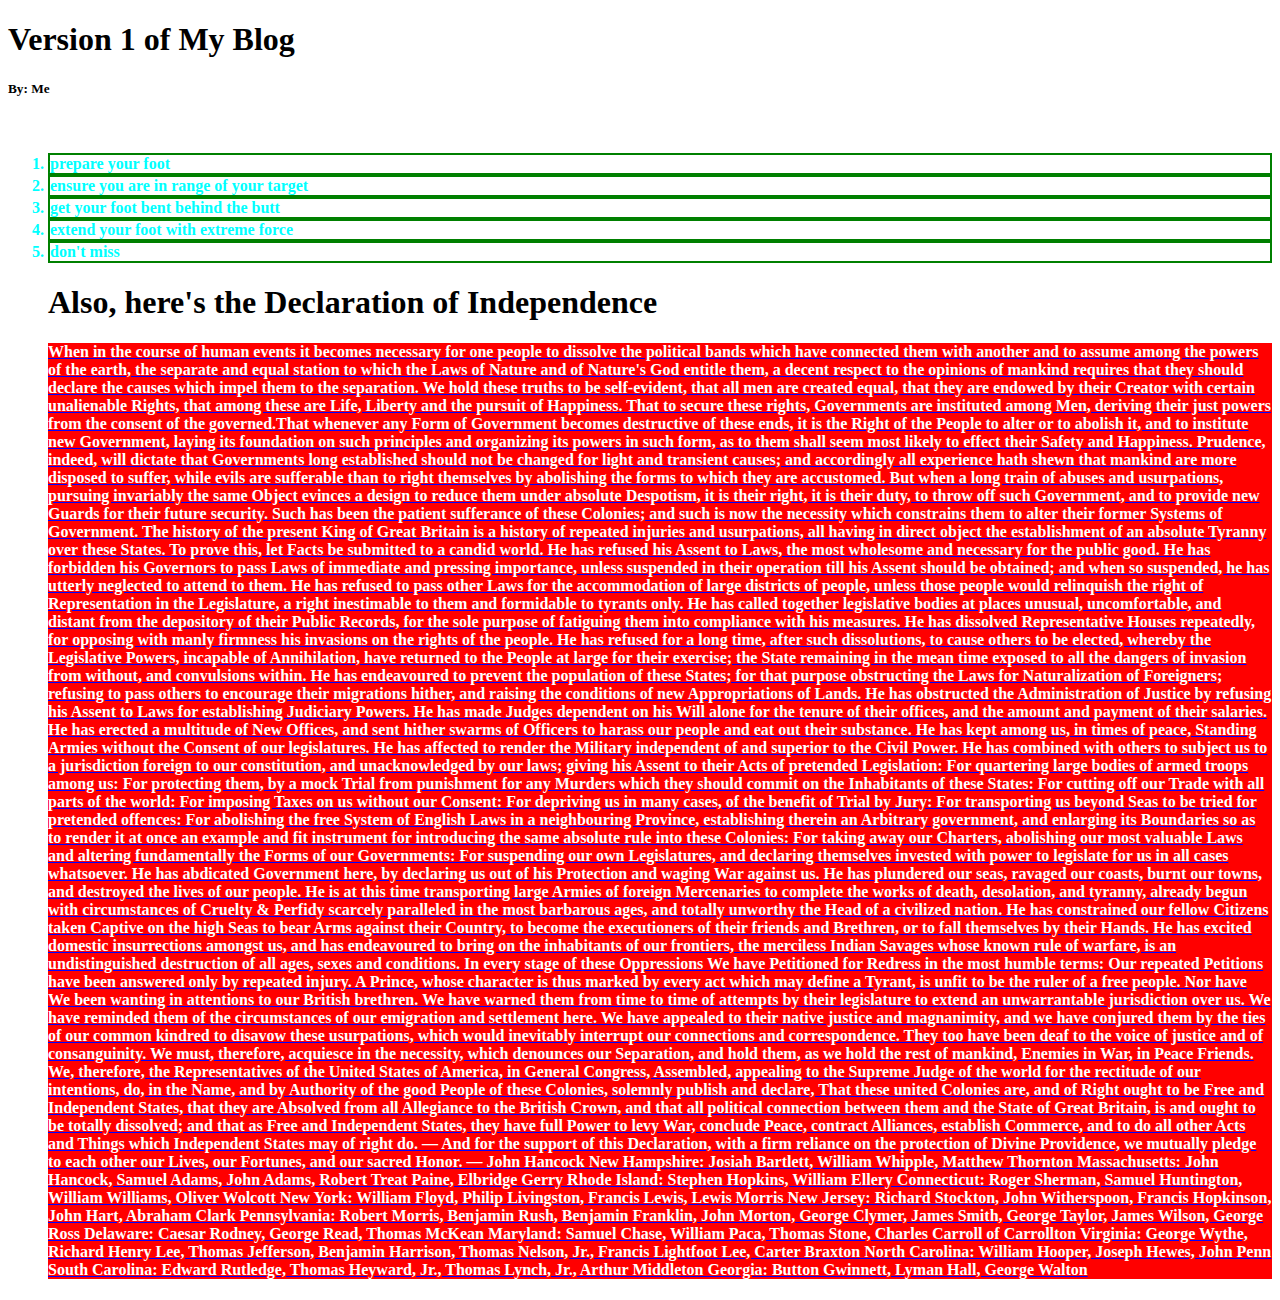
<file: blogspost.html>
<!DOCTYPE html>
<html>
<head>
	<title>Blogpost for coding class</title>
	<link rel="stylesheet" href="Styles.css">
</head>
<body>
<h1>Version 1 of My Blog</h1>
<h5>By: Me</h5>
<p>Here is how to kick butt</p>
<ol>
	<li>prepare your foot</li>
	<li>ensure you are in range of your target</li>
	<li>get your foot bent behind the butt</li>
	<li>extend your foot with extreme force</li>
	<li>don't miss</li>
	<h1>Also, here's the Declaration of Independence
	<h4>When in the course of human events it becomes necessary for one people to dissolve the political bands which have connected them with another and to assume among the powers of the earth, the separate and equal station to which the Laws of Nature and of Nature's God entitle them, a decent respect to the opinions of mankind requires that they should declare the causes which impel them to the separation.

We hold these truths to be self-evident, that all men are created equal, that they are endowed by their Creator with certain unalienable Rights, that among these are Life, Liberty and the pursuit of Happiness. That to secure these rights, Governments are instituted among Men, deriving their just powers from the consent of the governed.That whenever any Form of Government becomes destructive of these ends, it is the Right of the People to alter or to abolish it, and to institute new Government, laying its foundation on such principles and organizing its powers in such form, as to them shall seem most likely to effect their Safety and Happiness. Prudence, indeed, will dictate that Governments long established should not be changed for light and transient causes; and accordingly all experience hath shewn that mankind are more disposed to suffer, while evils are sufferable than to right themselves by abolishing the forms to which they are accustomed. But when a long train of abuses and usurpations, pursuing invariably the same Object evinces a design to reduce them under absolute Despotism, it is their right, it is their duty, to throw off such Government, and to provide new Guards for their future security. Such has been the patient sufferance of these Colonies; and such is now the necessity which constrains them to alter their former Systems of Government. The history of the present King of Great Britain is a history of repeated injuries and usurpations, all having in direct object the establishment of an absolute Tyranny over these States. To prove this, let Facts be submitted to a candid world.

He has refused his Assent to Laws, the most wholesome and necessary for the public good.

He has forbidden his Governors to pass Laws of immediate and pressing importance, unless suspended in their operation till his Assent should be obtained; and when so suspended, he has utterly neglected to attend to them.

He has refused to pass other Laws for the accommodation of large districts of people, unless those people would relinquish the right of Representation in the Legislature, a right inestimable to them and formidable to tyrants only.

He has called together legislative bodies at places unusual, uncomfortable, and distant from the depository of their Public Records, for the sole purpose of fatiguing them into compliance with his measures.

He has dissolved Representative Houses repeatedly, for opposing with manly firmness his invasions on the rights of the people.

He has refused for a long time, after such dissolutions, to cause others to be elected, whereby the Legislative Powers, incapable of Annihilation, have returned to the People at large for their exercise; the State remaining in the mean time exposed to all the dangers of invasion from without, and convulsions within.

He has endeavoured to prevent the population of these States; for that purpose obstructing the Laws for Naturalization of Foreigners; refusing to pass others to encourage their migrations hither, and raising the conditions of new Appropriations of Lands.

He has obstructed the Administration of Justice by refusing his Assent to Laws for establishing Judiciary Powers.

He has made Judges dependent on his Will alone for the tenure of their offices, and the amount and payment of their salaries.

He has erected a multitude of New Offices, and sent hither swarms of Officers to harass our people and eat out their substance.

He has kept among us, in times of peace, Standing Armies without the Consent of our legislatures.

He has affected to render the Military independent of and superior to the Civil Power.

He has combined with others to subject us to a jurisdiction foreign to our constitution, and unacknowledged by our laws; giving his Assent to their Acts of pretended Legislation:

For quartering large bodies of armed troops among us:

For protecting them, by a mock Trial from punishment for any Murders which they should commit on the Inhabitants of these States:

For cutting off our Trade with all parts of the world:

For imposing Taxes on us without our Consent:

For depriving us in many cases, of the benefit of Trial by Jury:

For transporting us beyond Seas to be tried for pretended offences:

For abolishing the free System of English Laws in a neighbouring Province, establishing therein an Arbitrary government, and enlarging its Boundaries so as to render it at once an example and fit instrument for introducing the same absolute rule into these Colonies:

For taking away our Charters, abolishing our most valuable Laws and altering fundamentally the Forms of our Governments:

For suspending our own Legislatures, and declaring themselves invested with power to legislate for us in all cases whatsoever.

He has abdicated Government here, by declaring us out of his Protection and waging War against us.

He has plundered our seas, ravaged our coasts, burnt our towns, and destroyed the lives of our people.

He is at this time transporting large Armies of foreign Mercenaries to complete the works of death, desolation, and tyranny, already begun with circumstances of Cruelty & Perfidy scarcely paralleled in the most barbarous ages, and totally unworthy the Head of a civilized nation.

He has constrained our fellow Citizens taken Captive on the high Seas to bear Arms against their Country, to become the executioners of their friends and Brethren, or to fall themselves by their Hands.

He has excited domestic insurrections amongst us, and has endeavoured to bring on the inhabitants of our frontiers, the merciless Indian Savages whose known rule of warfare, is an undistinguished destruction of all ages, sexes and conditions.

In every stage of these Oppressions We have Petitioned for Redress in the most humble terms: Our repeated Petitions have been answered only by repeated injury. A Prince, whose character is thus marked by every act which may define a Tyrant, is unfit to be the ruler of a free people.

Nor have We been wanting in attentions to our British brethren. We have warned them from time to time of attempts by their legislature to extend an unwarrantable jurisdiction over us. We have reminded them of the circumstances of our emigration and settlement here. We have appealed to their native justice and magnanimity, and we have conjured them by the ties of our common kindred to disavow these usurpations, which would inevitably interrupt our connections and correspondence. They too have been deaf to the voice of justice and of consanguinity. We must, therefore, acquiesce in the necessity, which denounces our Separation, and hold them, as we hold the rest of mankind, Enemies in War, in Peace Friends.

We, therefore, the Representatives of the United States of America, in General Congress, Assembled, appealing to the Supreme Judge of the world for the rectitude of our intentions, do, in the Name, and by Authority of the good People of these Colonies, solemnly publish and declare, That these united Colonies are, and of Right ought to be Free and Independent States, that they are Absolved from all Allegiance to the British Crown, and that all political connection between them and the State of Great Britain, is and ought to be totally dissolved; and that as Free and Independent States, they have full Power to levy War, conclude Peace, contract Alliances, establish Commerce, and to do all other Acts and Things which Independent States may of right do. — And for the support of this Declaration, with a firm reliance on the protection of Divine Providence, we mutually pledge to each other our Lives, our Fortunes, and our sacred Honor.

— John Hancock

New Hampshire: Josiah Bartlett, William Whipple, Matthew Thornton

Massachusetts: John Hancock, Samuel Adams, John Adams, Robert Treat Paine, Elbridge Gerry

Rhode Island: Stephen Hopkins, William Ellery

Connecticut: Roger Sherman, Samuel Huntington, William Williams, Oliver Wolcott

New York: William Floyd, Philip Livingston, Francis Lewis, Lewis Morris

New Jersey: Richard Stockton, John Witherspoon, Francis Hopkinson, John Hart, Abraham Clark

Pennsylvania: Robert Morris, Benjamin Rush, Benjamin Franklin, John Morton, George Clymer, James Smith, George Taylor, James Wilson, George Ross

Delaware: Caesar Rodney, George Read, Thomas McKean

Maryland: Samuel Chase, William Paca, Thomas Stone, Charles Carroll of Carrollton

Virginia: George Wythe, Richard Henry Lee, Thomas Jefferson, Benjamin Harrison, Thomas Nelson, Jr., Francis Lightfoot Lee, Carter Braxton

North Carolina: William Hooper, Joseph Hewes, John Penn

South Carolina: Edward Rutledge, Thomas Heyward, Jr., Thomas Lynch, Jr., Arthur Middleton

Georgia: Button Gwinnett, Lyman Hall, George Walton</h4>
</ol>
<style>

</body>
</html>
</file>
<file: Styles.css>
p{
		color: white;
		font-family: cursive;
		font-weight: bold;
	}
	title{
		color: blue;
		font-family: cursive;
		font-weight: bold;
	}
	li{
		color: cyan;
		font-family: cursive;
		font-weight: bold;
		border: 2px solid green;

	}
	h4{
		color: white;
		font-family: cursive;
		font-weight: bold;
		background-color: red;
		text-decoration: underline;
		text-decoration-color: blue;
	}
</file>
